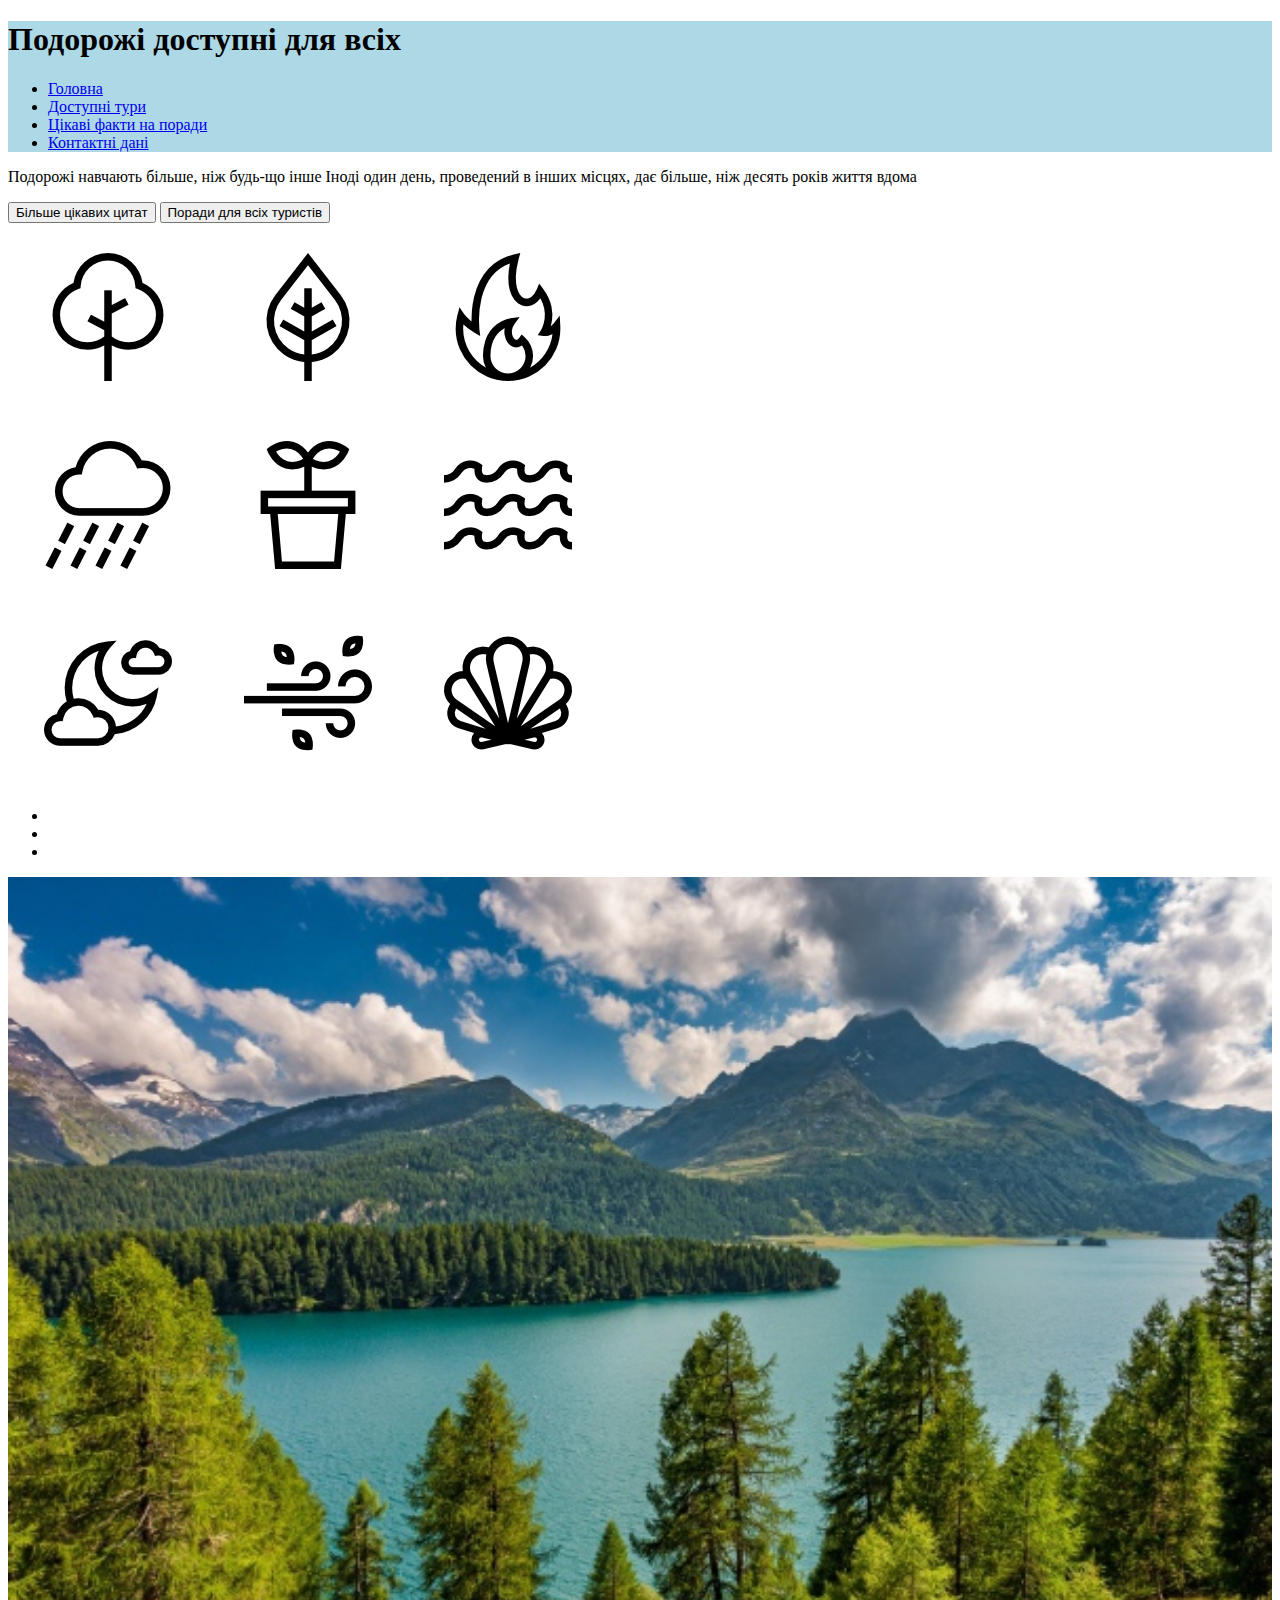
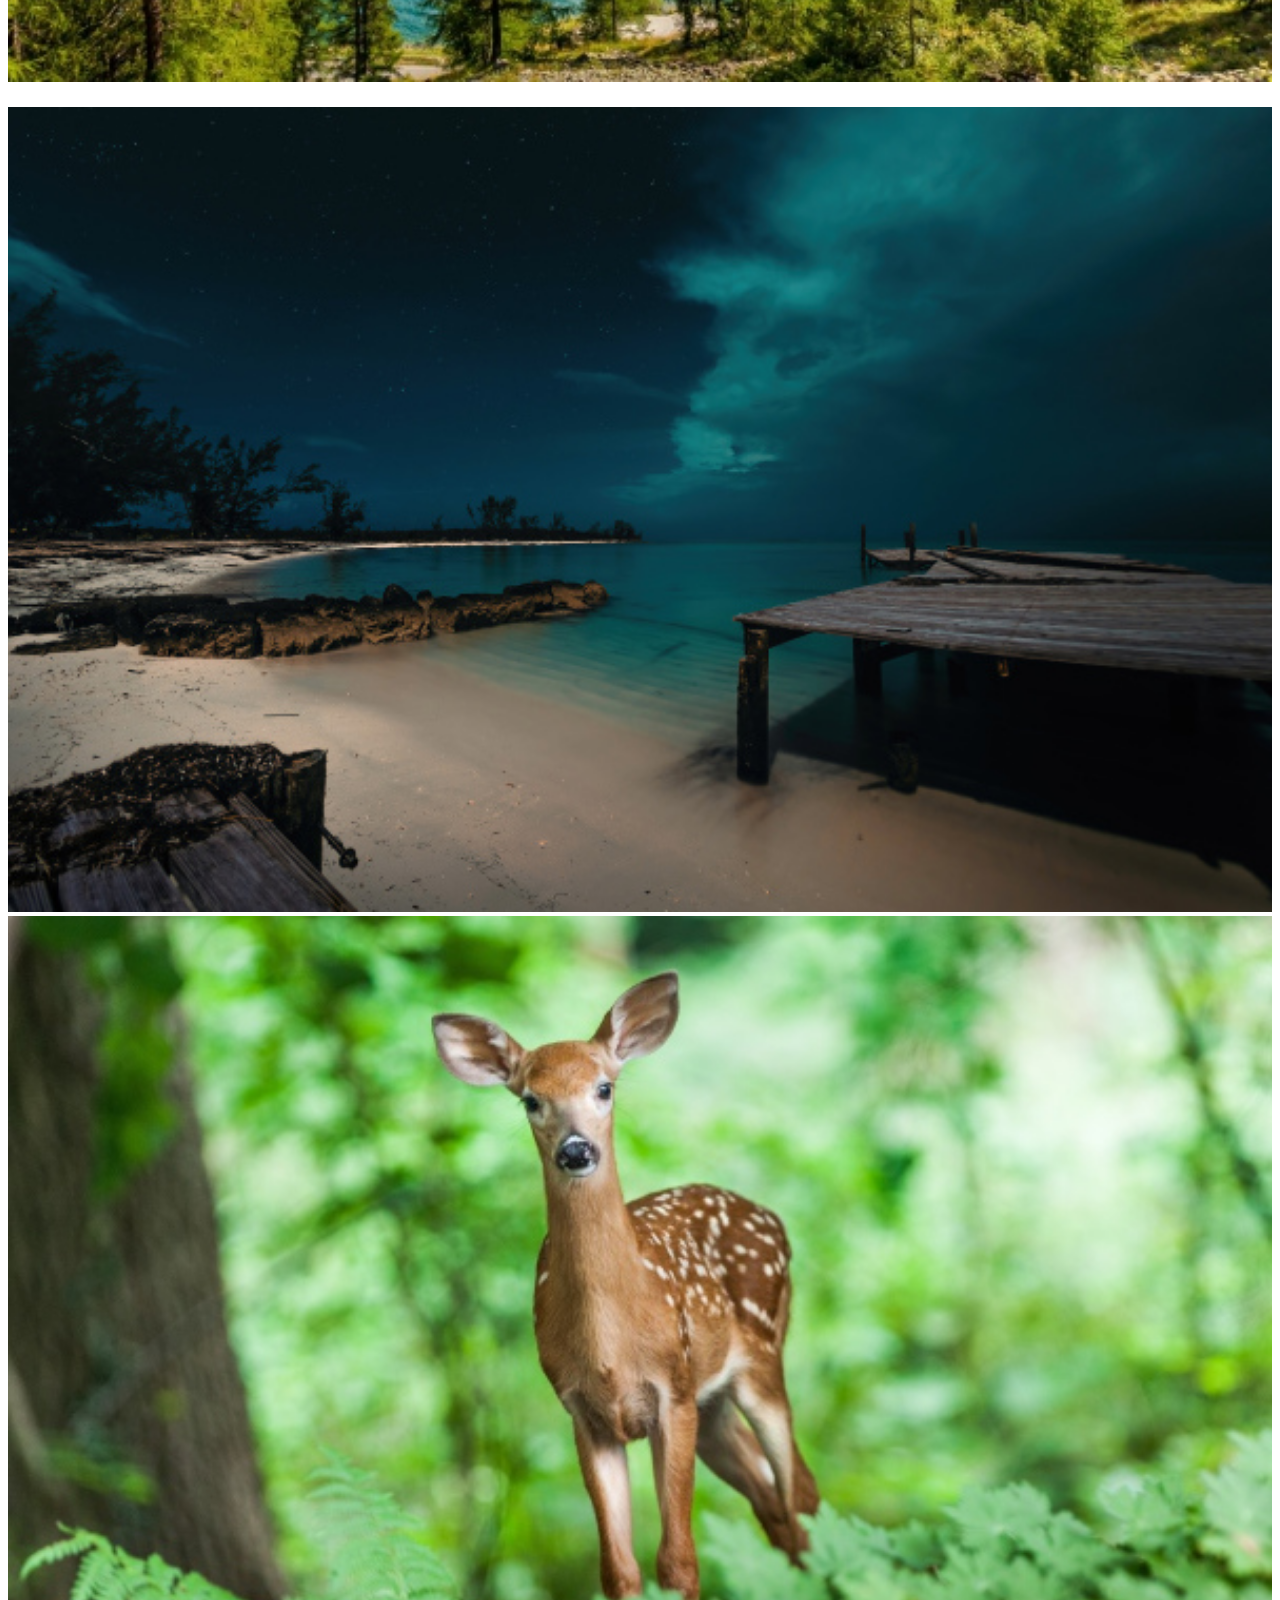
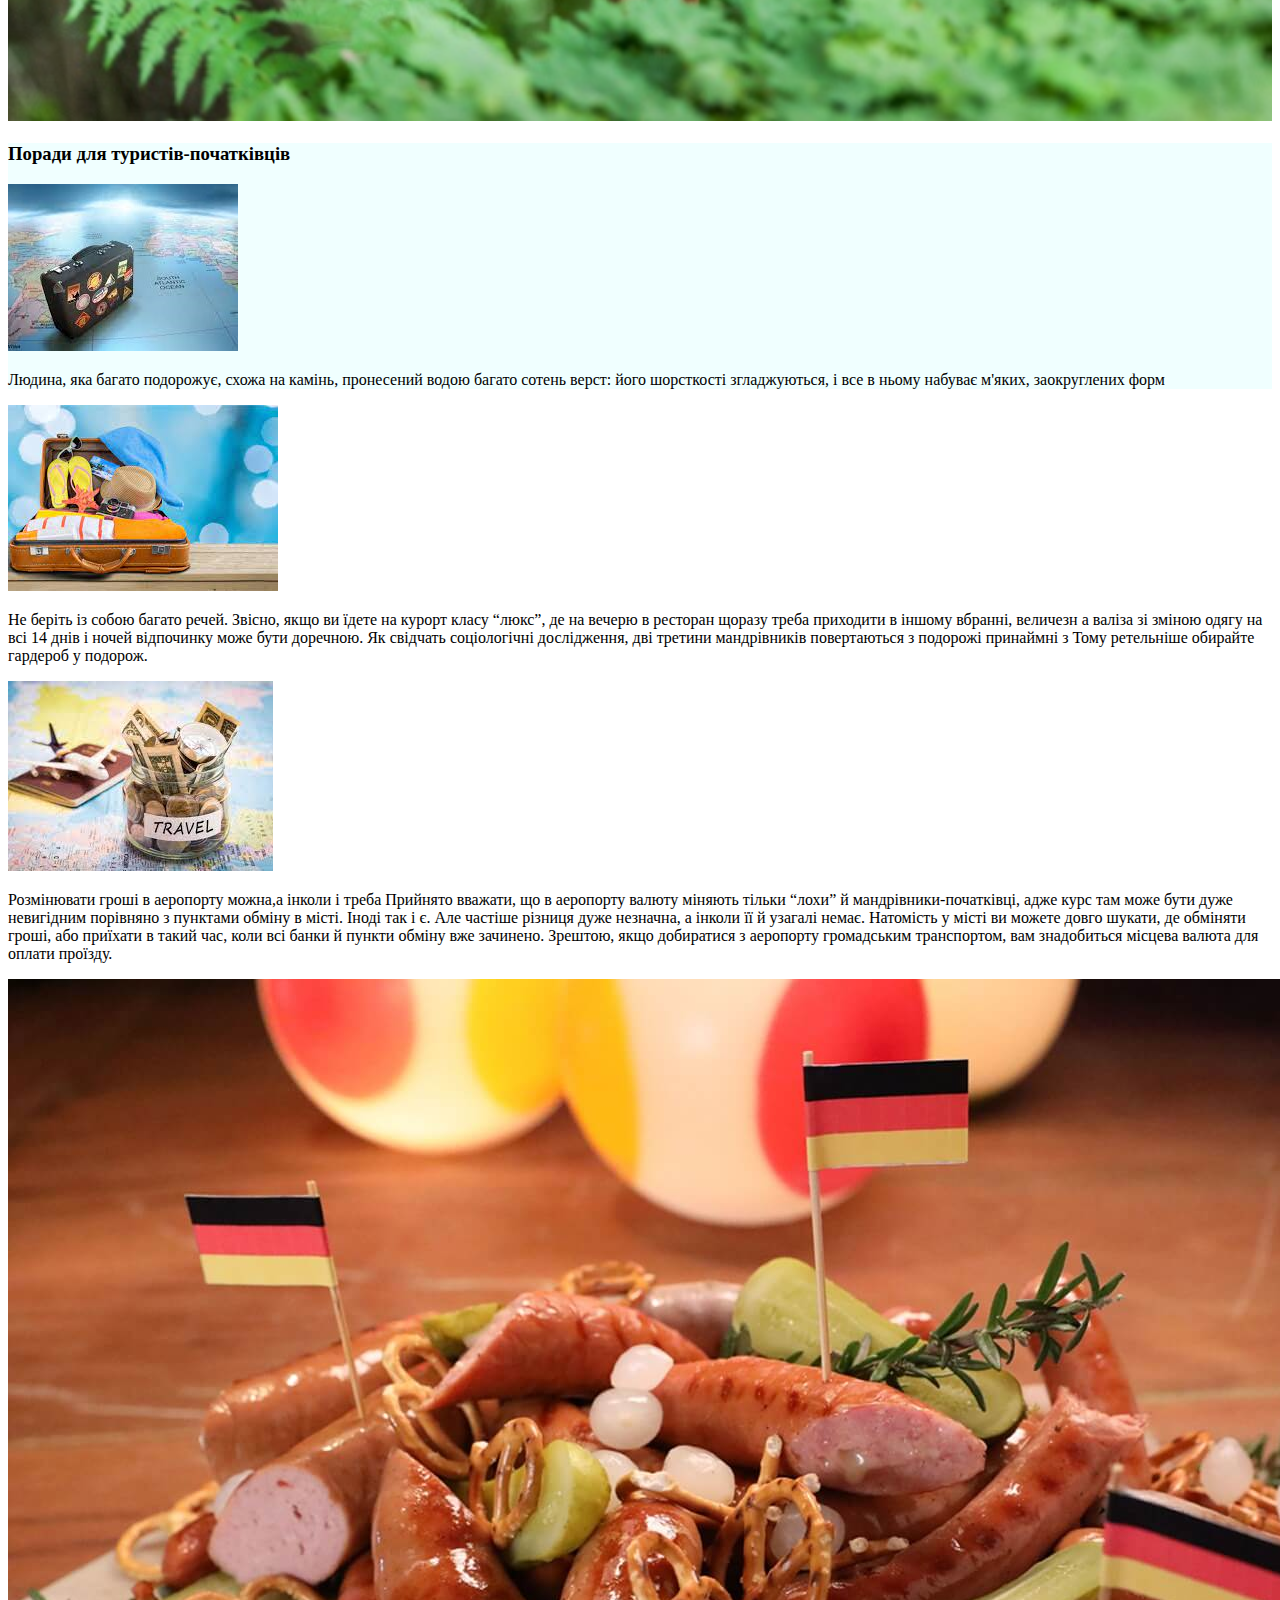
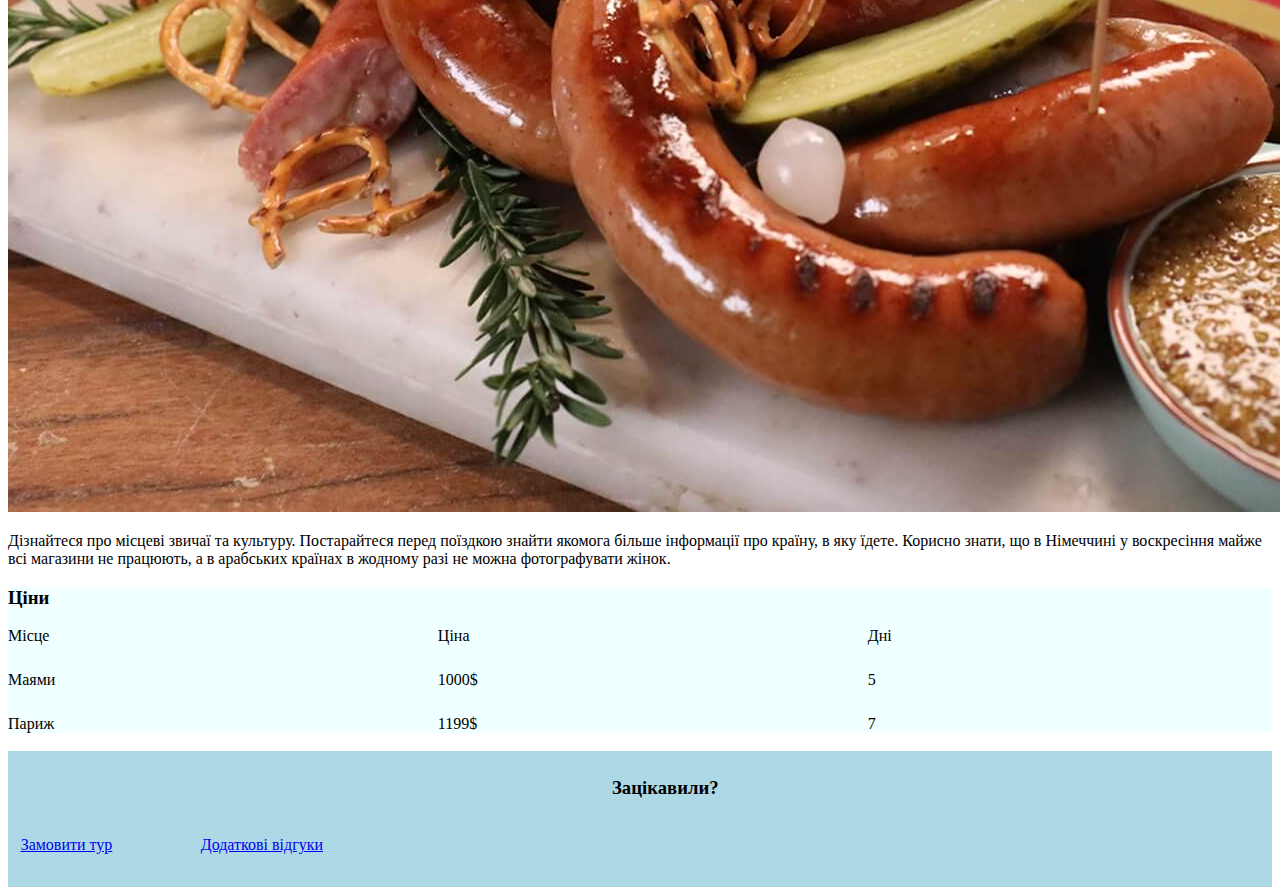
<file: index.html>
<!DOCTYPE html>
<html lang="uk">
    <head>
        <meta charset="utf-8">
        <meta http-equiv="X-UA-Compatible" content="IE=edge">
        <meta name="viewport" content="width=device-width" >
        <title>Подорожі доступні для всіх</title>
        <link rel="stylesheet" href="Style-Bootstrap.css">
        <link  rel="stylesheet" href="https://cdn.jsdelivr.net/npm/bootstrap@4.5.3/dist/css/bootstrap.min.css" integrity = "sha384-TX8t27EcRE3e/ihU7zmQxVncDAy5uIKz4rEkgIXeMed4M0jlfIDPvg6uqKI2xXr2" crossorigin="anonymous">
    </head>
    <body>
       <!-- Хідер сайту -->
        <header class="container-fluid lightblue_bgk">
            <div class="row">
                <h1 class="col-xs-12 col-md-6">
                    Подорожі доступні для всіх
                </h1>
                <div class="col-xs-12 col-md-6">
                    <nav class="navbar navbar-expand-lg justify-content-md-end">
                        <ul class="navbar-nav">
                            <li class="nav-item">
                                <a class="nav-link" href="#">Головна</a>
                            </li>
                            <li class="nav-item">
                                <a class="nav-link" href="#">Доступні тури</a>
                            </li>
                            <li class="nav-item">
                                <a class="nav-link" href="#">Цікаві факти на поради</a>
                            </li>
                            <li class="nav-item">
                                <a class="nav-link" href="#">Контактні дані</a>
                            </li>
                        </ul>
                    </nav>
                </div>
            </div>
        </header>

        <!-- прерший модуль з контентом -->
        <section class="mt-3">
            <div class="container">
                <div class="row justify-content-between">
                    <div class="col-md-4">
                        <p>
                            Подорожі навчають більше, ніж будь-що інше
                            Іноді один день, проведений в інших місцях, 
                            дає більше, ніж десять років життя вдома
                        </p>
                        <div>
                            <button class="mt-5 btn btn-primary btn-block">Більше цікавих цитат</button>
                            <button class="btn btn-primary btn-block">Поради для всіх туристів</button>
                        </div>
                    </div>
                    <img class="col-md-4" src="pngegg.png" alt="Зображення валізи на мапі">
                </div>
            </div>
        </section>

        <!-- Слайдер-->
        <section class="mt-3 container"> 
            <div class="carousel slide cize_carotsel" id="carousels" data-ride="carousel">
                <ul class="carousel-indicators">
                    <li data-tanget="#carousels" data-slide-to="0" class="active"></li>
                    <li data-tanget="#carousels" data-slide-to="1"></li>
                    <li data-tanget="#carousels" data-slide-to="2"></li>
                </ul>
                <div class="carousel-inner">
                    <div class="carousel-item active">
                        <img class="img-fluid img_inner" src="1.jpg" alt="Тур Караптами">
                        <div class="carousel-caption">
                            <h1 class="display-2"></h1>
                        </div>
                    </div>
                    <div class="carousel-item">
                        <img class="img-fluid img_inner" src="2.jpg" alt="Тур Морський">
                    </div>
                    <div class="carousel-item">
                        <img class="img-fluid img_inner" src="3.jpg" alt="Лісний тур">
                    </div>
                </div>
                <a class="carousel-control-prev" role="button" href="#carousels" data-slide="prev">
                    <span class="carousel-control-prev-icon"></span>
                </a>
                <a class="carousel-control-next" role="button" href="#carousels"  data-slide="next">
                    <span class="carousel-control-next-icon"></span>
                </a>
            </div>
        </section>

        <!-- Модуль з порадами новачкам-туристам-->
        <section class="mt-3 container">
            <div class="light_color_bgk pb-3">
                <h3 class="text-center">
                    Поради для туристів-початківців
                </h3>
                <div class="container-fluid">
                    <div class="row mt-3 justify-content-center">
                        <img src="145.jpg" class="col-md-4" alt="Валіза з речами" >
                        <p  class="col-md-4 align-self-center">
                            Людина, яка багато подорожує, схожа на камінь,
                            пронесений водою багато сотень верст: його
                            шорсткості згладжуються, і все в ньому набуває
                            м'яких, заокруглених форм
                        </p>
                    </div> 
                </div>
            </div>
            <div class="row mt-3">
                <div class="col-md-4 mb-4">
                    <div class="card rounded-3 shadow-sm">
                        <img src="images.jpg" alt="відкрити валіза з речами">
                        <p class="p-2">
                            Не беріть із собою багато речей.
                            Звісно, якщо ви їдете на курорт класу “люкс”,
                            де на вечерю в ресторан щоразу треба приходити
                            в іншому вбранні, величезн а валіза зі зміною одягу
                            на всі 14 днів і ночей відпочинку може бути доречною.
                            Як свідчать соціологічні дослідження, дві третини 
                            мандрівників повертаються з подорожі принаймні з 
                            Тому ретельніше обирайте гардероб у подорож.
                        </p>
                    </div>
                </div>
                <div class="col-md-4 mb-4">
                    <div class="card rounded-3 shadow-sm">
                        <img src="111.jpg" alt="Гроші на подорожі">
                        <p class="p-2">
                            Розмінювати гроші в аеропорту можна,а інколи і треба
                            Прийнято вважати, що в аеропорту валюту міняють тільки
                            “лохи” й мандрівники-початківці, адже курс там може бути
                            дуже невигідним порівняно з пунктами обміну в місті.
                            Іноді так і є. Але частіше різниця дуже незначна,
                            а інколи її й узагалі немає. Натомість у місті ви
                            можете довго шукати, де обміняти гроші, або приїхати
                            в такий час, коли всі банки й пункти обміну вже зачинено.
                            Зрештою, якщо добиратися з аеропорту громадським транспортом,
                            вам знадобиться місцева валюта для оплати проїзду.
                        </p>
                    </div>
                </div>
                <div class="col-md-4 mb-4">
                    <div class="card rounded-3 shadow-sm">
                        <img src="kuh.jpg" alt="Німецькі ковбаски">
                        <p class="p-2">
                            Дізнайтеся про місцеві звичаї та культуру.
                            Постарайтеся перед поїздкою знайти якомога
                            більше інформації про країну, в яку їдете.
                            Корисно знати, що в Німеччині у воскресіння 
                            майже всі магазини не працюють, а в арабських 
                            країнах в жодному разі не можна фотографувати жінок.
                        </p>
                    </div>
                </div>
            </div>
        </section>
        <section class="mt-3 p-3 container light_color_bgk">
            <h3 class="text-center">
                Ціни
            </h3>
            <div class="prices-box">
                <div class="font-weight-bold">Місце</div>
                <div class="font-weight-bold">Ціна</div>
                <div class="font-weight-bold">Дні</div>
                <div>Маями</div>
                <div>1000$</div>
                <div>5</div>
                <div>Париж</div>
                <div>1199$</div>
                <div>7</div>
            </div>
        </section>
        <!--Кінцевий модуль-->
        <footer class="mt-3 lightblue_bgk">
            <h3 class="end_text">Зацікавили?</h3>
            <nav class="navbar justify-content-center footer-nav">
                <a id="first_end_button" class="btn btn-primary mt-3 lightblue_bgk end_button" href="#">Замовити тур</a>
                <a id="sekond_end_button" class="btn btn-primary mt-3 lightblue_bgk end_button" href="second.html">Додаткові відгуки</a>
            </nav>
        </footer>

        <!-- Щоб сарацював слайдер підключаємо JavaScript файли  -->
        <script src="https://code.jquery.com/jquery-3.5.1.slim.min.js" integrity="sha384-DfXdz2htPH0lsSSs5nCTpuj/zy4C+OGpamoFVy38MVBnE+IbbVYUew+OrCXaRkfj" crossorigin="anonymous"></script>
        <script src="https://cdn.jsdelivr.net/npm/bootstrap@4.5.3/dist/js/bootstrap.bundle.min.js" integrity="sha384-ho+j7jyWK8fNQe+A12Hb8AhRq26LrZ/JpcUGGOn+Y7RsweNrtN/tE3MoK7ZeZDyx" crossorigin="anonymous"></script>
    </body>
</html>
</file>
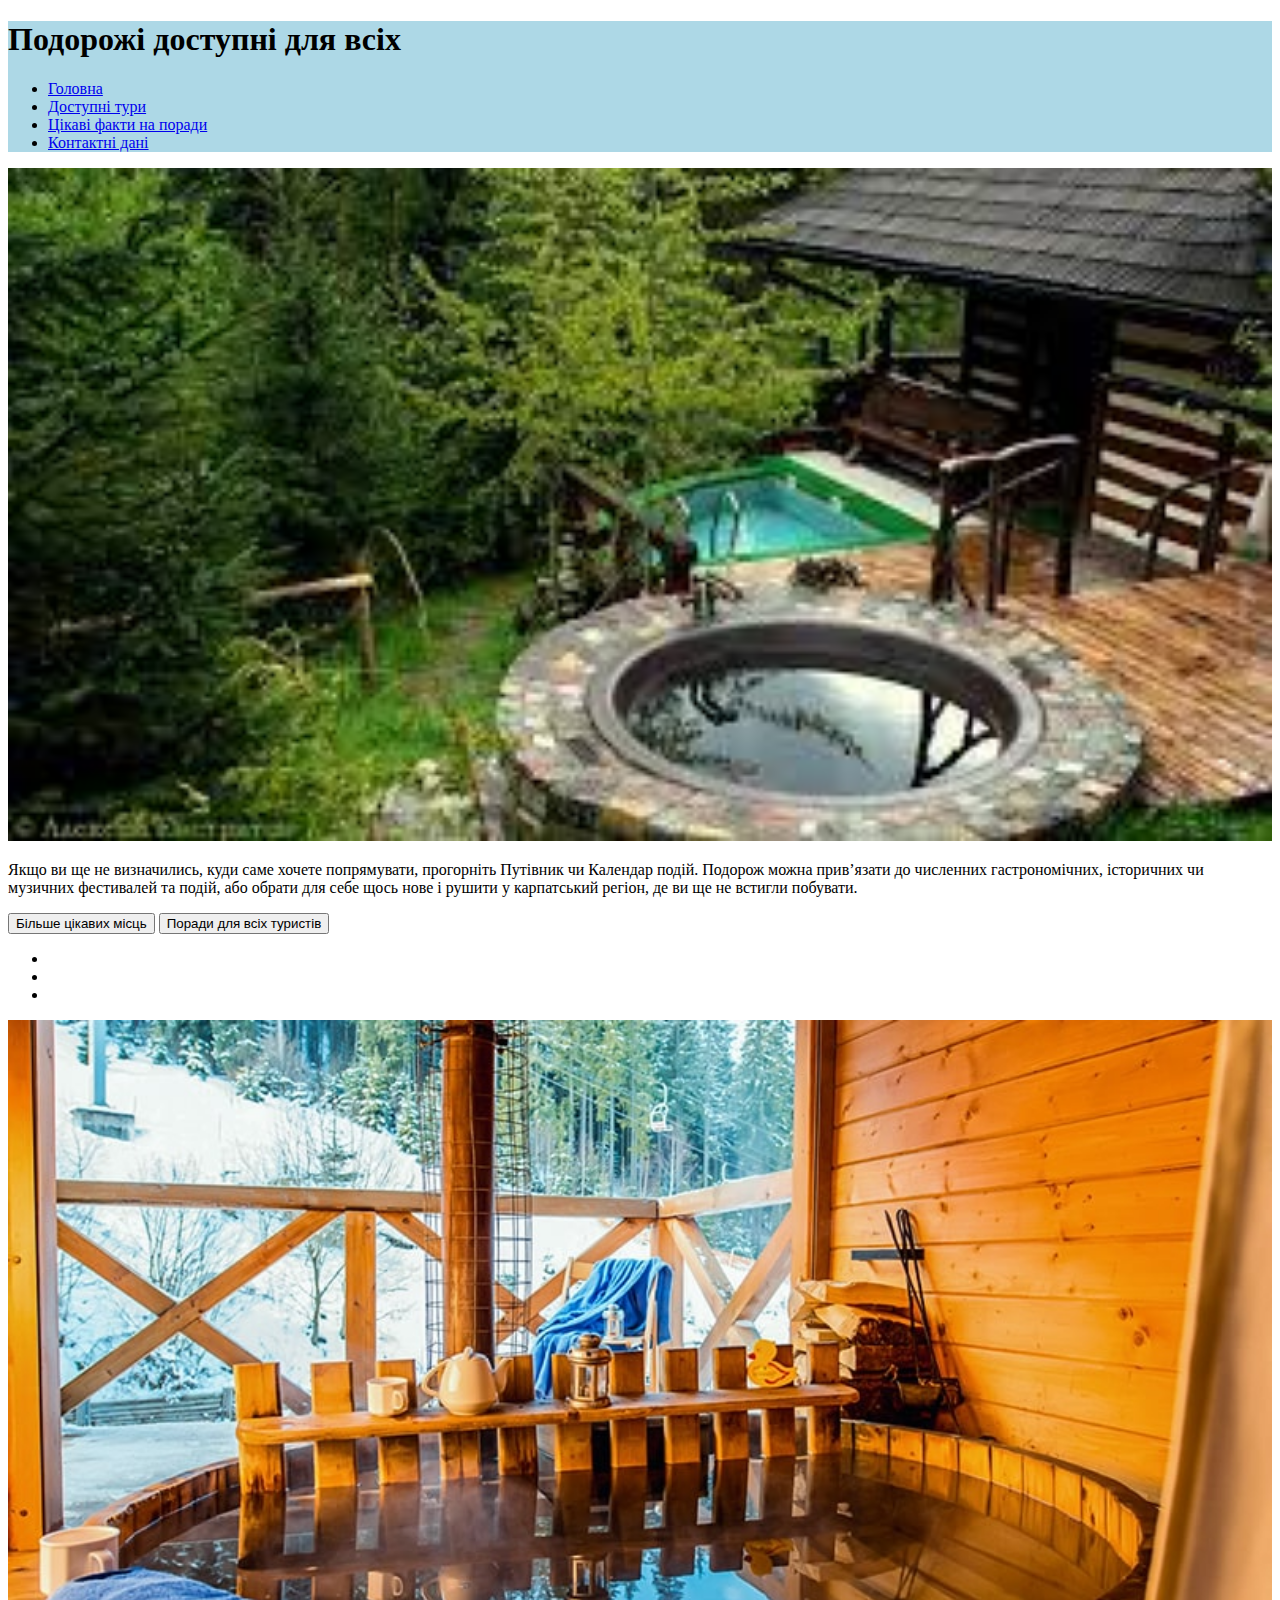
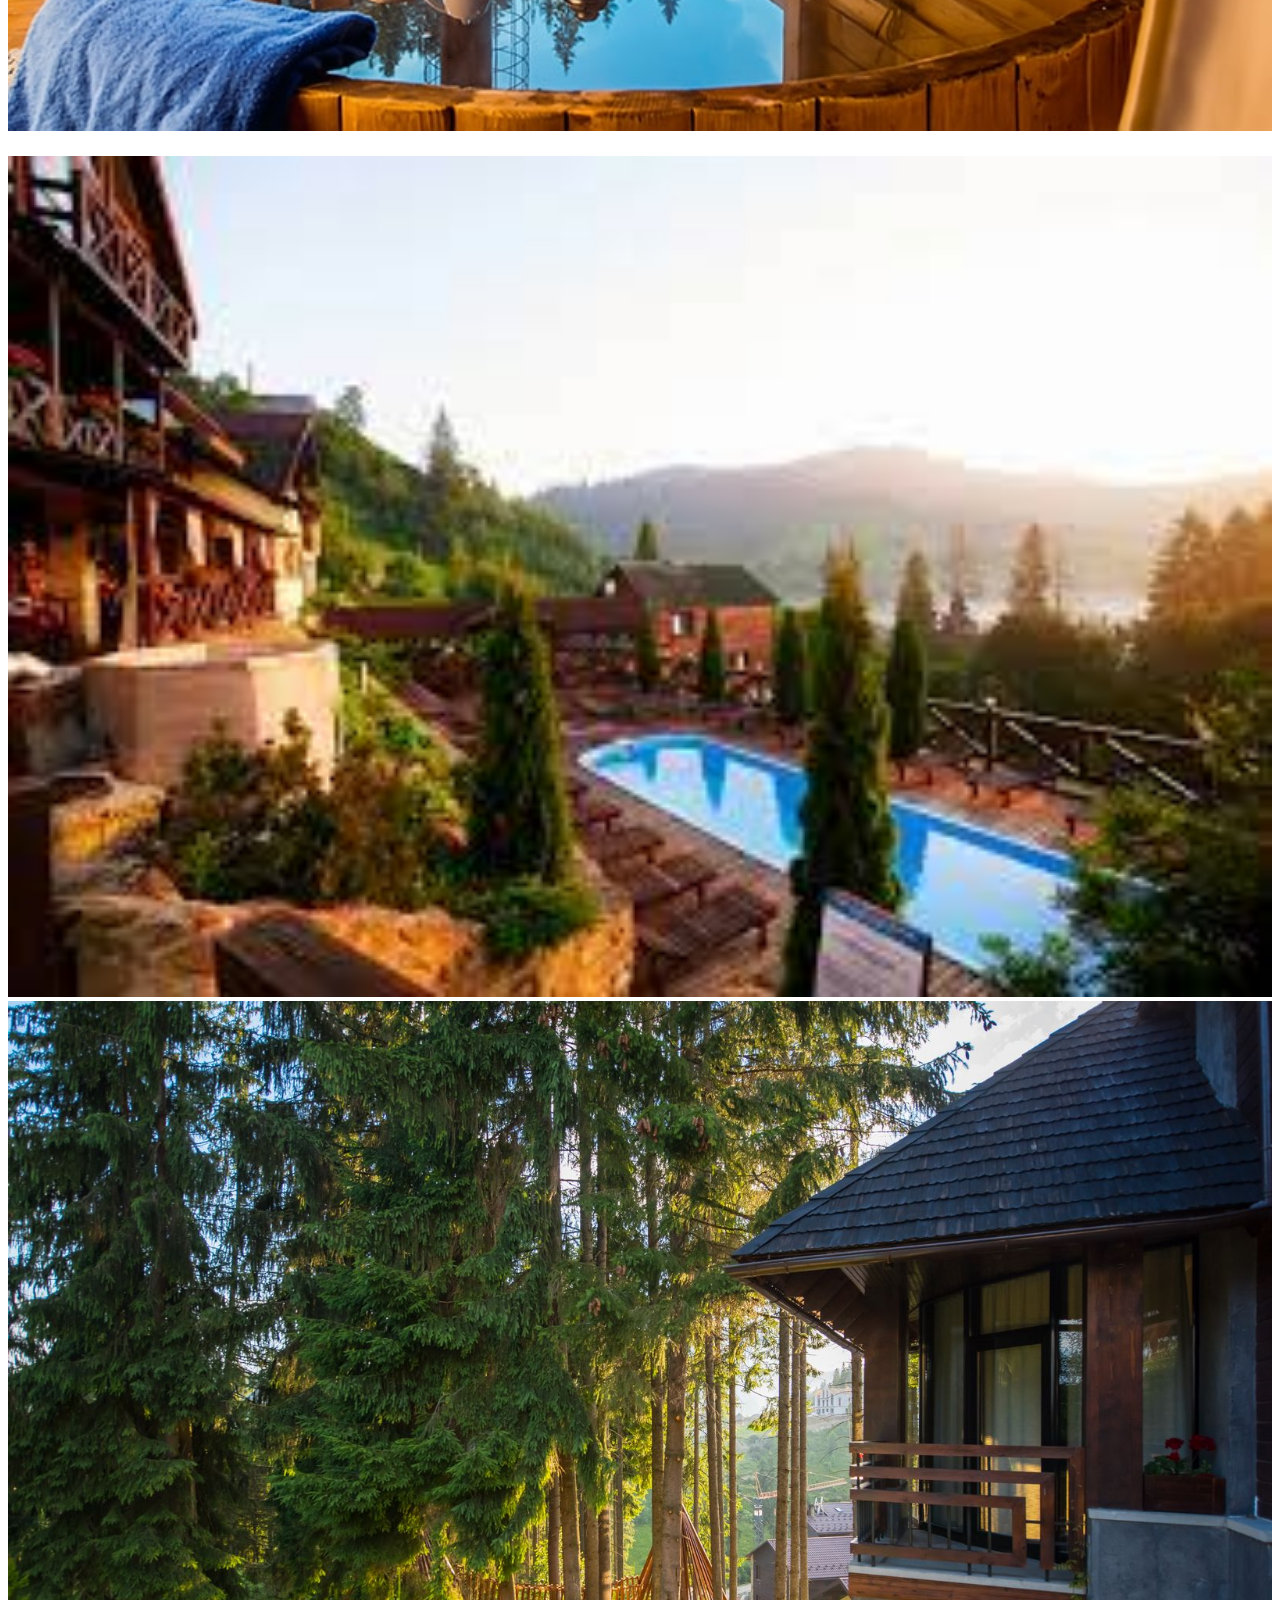
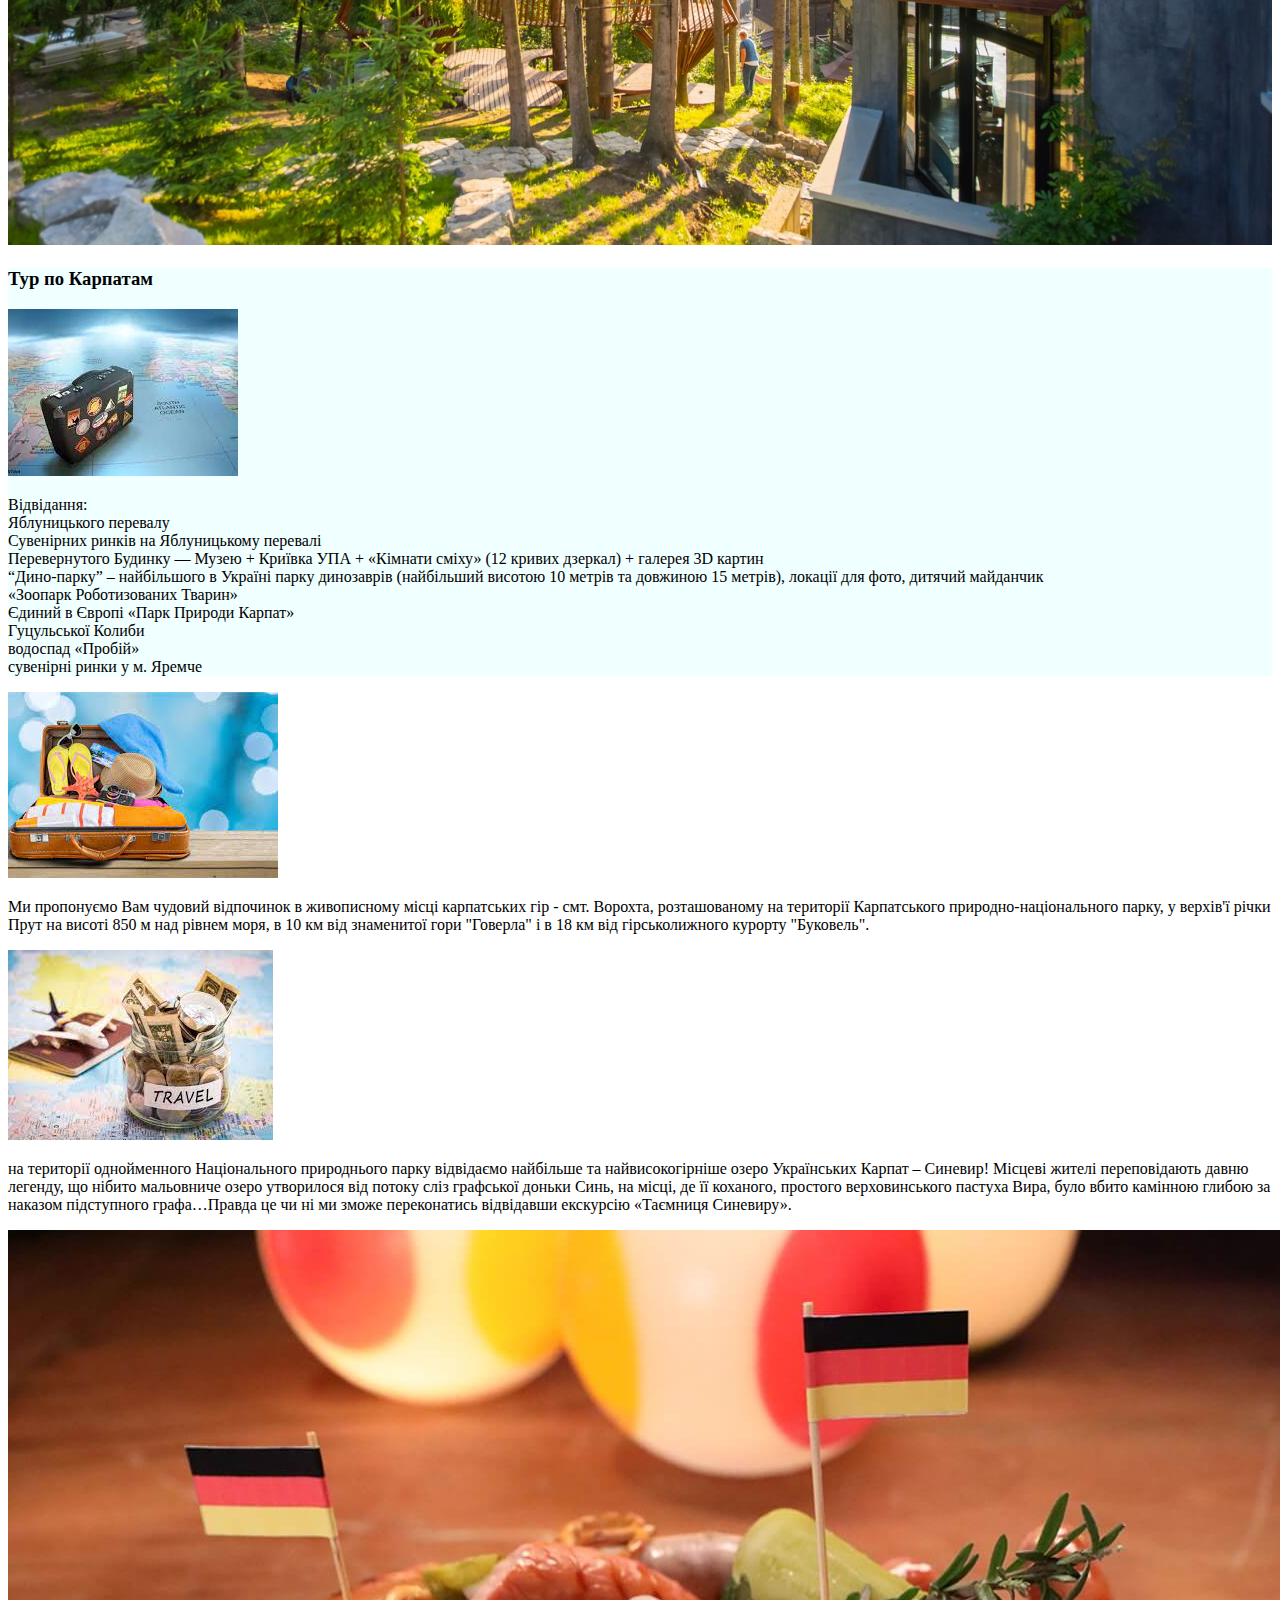
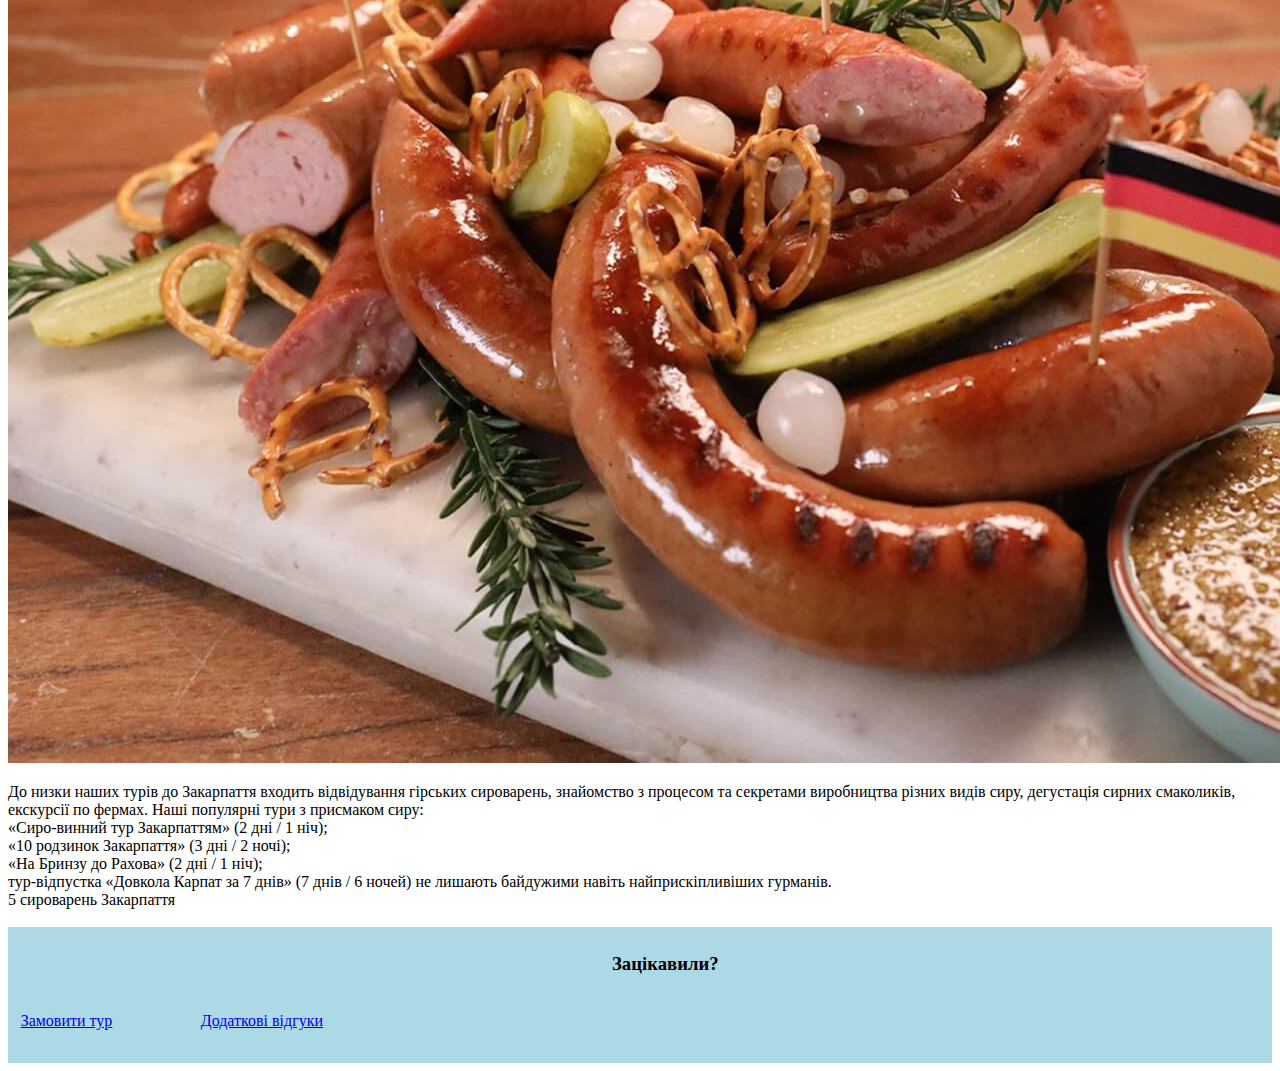
<file: second.html>
<!DOCTYPE html>
<html lang="uk">
    <head>
        <meta charset="utf-8">
        <meta http-equiv="X-UA-Compatible" content="IE=edge">
        <meta name="viewport" content="width=device-width">
        <title>Подорожі доступні для всіх</title>
        <link rel="stylesheet" href="Style-Bootstrap.css">
        <link  rel="stylesheet" href="https://cdn.jsdelivr.net/npm/bootstrap@4.5.3/dist/css/bootstrap.min.css" integrity = "sha384-TX8t27EcRE3e/ihU7zmQxVncDAy5uIKz4rEkgIXeMed4M0jlfIDPvg6uqKI2xXr2" crossorigin="anonymous">
    </head>
    <body>
        <!-- Хідер сайту -->
        <header class="container-fluid lightblue_bgk">
            <div class="row">
                <h1 class="col-xs-12 col-md-6">
                    Подорожі доступні для всіх
                </h1>
                <div class="col-xs-12 col-md-6">
                    <nav class="navbar navbar-expand-lg justify-content-md-end">
                        <ul class="navbar-nav">
                            <li class="nav-item">
                                <a class="nav-link" href="#">Головна</a>
                            </li>
                            <li class="nav-item">
                                <a class="nav-link" href="#">Доступні тури</a>
                            </li>
                            <li class="nav-item">
                                <a class="nav-link" href="#">Цікаві факти на поради</a>
                            </li>
                            <li class="nav-item">
                                <a class="nav-link" href="#">Контактні дані</a>
                            </li>
                        </ul>
                    </nav>
                </div>
            </div>
        </header>

        <section class="container mt-3">
            <img class="define-way-img" src="14.jpg" alt="Готель">
            <p class="text-center">
                Якщо ви ще не визначились, куди саме хочете попрямувати, 
                прогорніть Путівник чи Календар подій. Подорож можна прив’язати 
                до численних гастрономічних, історичних чи музичних фестивалей та подій, 
                або обрати для себе щось нове і рушити у карпатський регіон, 
                де ви ще не встигли побувати.
                <br>
            </p>
            <div class="conteiner-fluid">
                <div class="row justify-content-center p-3">
                    <button class="btn btn-primary mt-3 col-md-auto">Більше цікавих місць</button>
                    <button class="btn btn-primary ml-md-2 mt-3 col-md-auto">Поради для всіх туристів</button>
                </div>
            </div>
        </section>

        <!-- Слайдер-->
        <section class="mt-3 container"> 
            <div class="carousel slide cize_carotsel" id="carousels" data-ride="carousel">
                <ul class="carousel-indicators">
                    <li data-tanget="#carousels" data-slide-to="0" class="active"></li>
                    <li data-tanget="#carousels" data-slide-to="1"></li>
                    <li data-tanget="#carousels" data-slide-to="2"></li>
                </ul>
                <div class="carousel-inner">
                    <div class="carousel-item active">
                        <img class="img-fluid img_inner" src="15.jpg" alt="Тур Караптами">
                        <div class="carousel-caption">
                            <h1 class="display-2"></h1>
                        </div>
                    </div>
                    <div class="carousel-item">
                        <img class="img-fluid img_inner" src="12.jpg" alt="Тур Морський">
                    </div>
                    <div class="carousel-item">
                        <img class="img-fluid img_inner" src="13.jpg" alt="Лісний тур">
                    </div>
                </div>
                <a class="carousel-control-prev" role="button" href="#carousels" data-slide="prev">
                    <span class="carousel-control-prev-icon"></span>
                </a>
                <a class="carousel-control-next" role="button" href="#carousels"  data-slide="next">
                    <span class="carousel-control-next-icon"></span>
                </a>
            </div>
        </section>

        <!-- Блок з більшею інформацією про тур-->  
        <section class="mt-3 container">
            <div class="light_color_bgk pb-3">
                <h3 class="text-center">
                    Тур по Карпатам
                </h3>
                <div class="container-fluid">
                    <div class="row mt-3 justify-content-center">
                        <img src="145.jpg" class="col-md-4" alt="Валіза з речами" >
                        <p class="col-md-4 align-self-center">
                            Відвідання:
                            <br>Яблуницького перевалу
                            <br>Сувенірних ринків на Яблуницькому перевалі
                            <br>Перевернутого Будинку — Музею + Криївка УПА + «Кімнати сміху» (12 кривих дзеркал)  + галерея 3D картин
                            <br>“Дино-парку” – найбільшого в Україні парку динозаврів (найбільший висотою 10 метрів та довжиною 15 метрів), локації для фото, дитячий майданчик
                            <br>«Зоопарк Роботизованих Тварин»
                            <br>Єдиний в Європі «Парк Природи Карпат»
                            <br>Гуцульської Колиби
                            <br>водоспад «Пробій»
                            <br>сувенірні ринки у м. Яремче 
                        </p>
                    </div> 
                </div>
            </div>
            <div class="row mt-3">
                <div class="col-md-4 mb-4">
                    <div class="card rounded-3 shadow-sm">
                        <img src="images.jpg" alt="відкрити валіза з речами">
                        <p class="p-2">
                            Ми пропонуємо Вам чудовий відпочинок в живописному місці карпатських
                            гір - смт. Ворохта, розташованому на території Карпатського природно-національного парку, 
                            у верхів'ї річки Прут на висоті 850 м над рівнем моря, в 10 км від знаменитої гори "Говерла" і в 18 км 
                            від гірськолижного курорту "Буковель".
                        </p>
                    </div>
                </div>
                <div class="col-md-4 mb-4">
                    <div class="card rounded-3 shadow-sm">
                        <img src="111.jpg" alt="Гроші на подорожі">
                        <p class="p-2">
                            на території однойменного Національного природнього парку відвідаємо найбільше та найвисокогірніше
                            озеро Українських Карпат – Синевир! Місцеві жителі переповідають давню легенду, що нібито мальовниче 
                            озеро утворилося від потоку сліз графської доньки Синь, на місці, де її коханого, простого верховинського 
                            пастуха Вира, було вбито камінною глибою за наказом підступного графа…Правда це чи ні ми зможе переконатись відвідавши екскурсію «Таємниця Синевиру».
                        </p>
                    </div>
                </div>
                <div class="col-md-4 mb-4">
                    <div class="card rounded-3 shadow-sm">
                        <img src="kuh.jpg" alt="Німецькі ковбаски">
                        <p class="p-2">
                            До низки наших турів до Закарпаття входить відвідування гірських сироварень, знайомство з процесом та секретами 
                            виробництва різних видів сиру, дегустація сирних смаколиків, екскурсії по фермах. Наші популярні тури з присмаком сиру:  
                            <br>«Сиро-винний тур Закарпаттям» (2 дні / 1 ніч); 
                            <br>«10 родзинок Закарпаття» (3 дні / 2 ночі); 
                            <br>«На Бринзу до Рахова» (2 дні / 1 ніч); 
                            <br>тур-відпустка «Довкола Карпат за 7 днів» (7 днів / 6 ночей) не лишають байдужими навіть найприскіпливіших гурманів. 
                            <br>5 cироварень Закарпаття 
                        </p>
                    </div>
                </div>
            </div>
        </section>

        <!--Кінцевий блок-->
        <footer class="mt-3 lightblue_bgk">
            <h3 class="end_text">Зацікавили?</h3>
            <nav class="navbar justify-content-center footer-nav">
                <a id="first_end_button" class="btn btn-primary mt-3 lightblue_bgk end_button" href="#">Замовити тур</a>
                <a id="sekond_end_button" class="btn btn-primary mt-3 lightblue_bgk end_button" href="second.html">Додаткові відгуки</a>
            </nav>
        </footer>

        <!-- Щоб сарацював слайдер підключаємо JavaScript файли  -->
        <script src="https://code.jquery.com/jquery-3.5.1.slim.min.js" integrity="sha384-DfXdz2htPH0lsSSs5nCTpuj/zy4C+OGpamoFVy38MVBnE+IbbVYUew+OrCXaRkfj" crossorigin="anonymous"></script>
        <script src="https://cdn.jsdelivr.net/npm/bootstrap@4.5.3/dist/js/bootstrap.bundle.min.js" integrity="sha384-ho+j7jyWK8fNQe+A12Hb8AhRq26LrZ/JpcUGGOn+Y7RsweNrtN/tE3MoK7ZeZDyx" crossorigin="anonymous"></script>
    </body>
</html>
</file>
